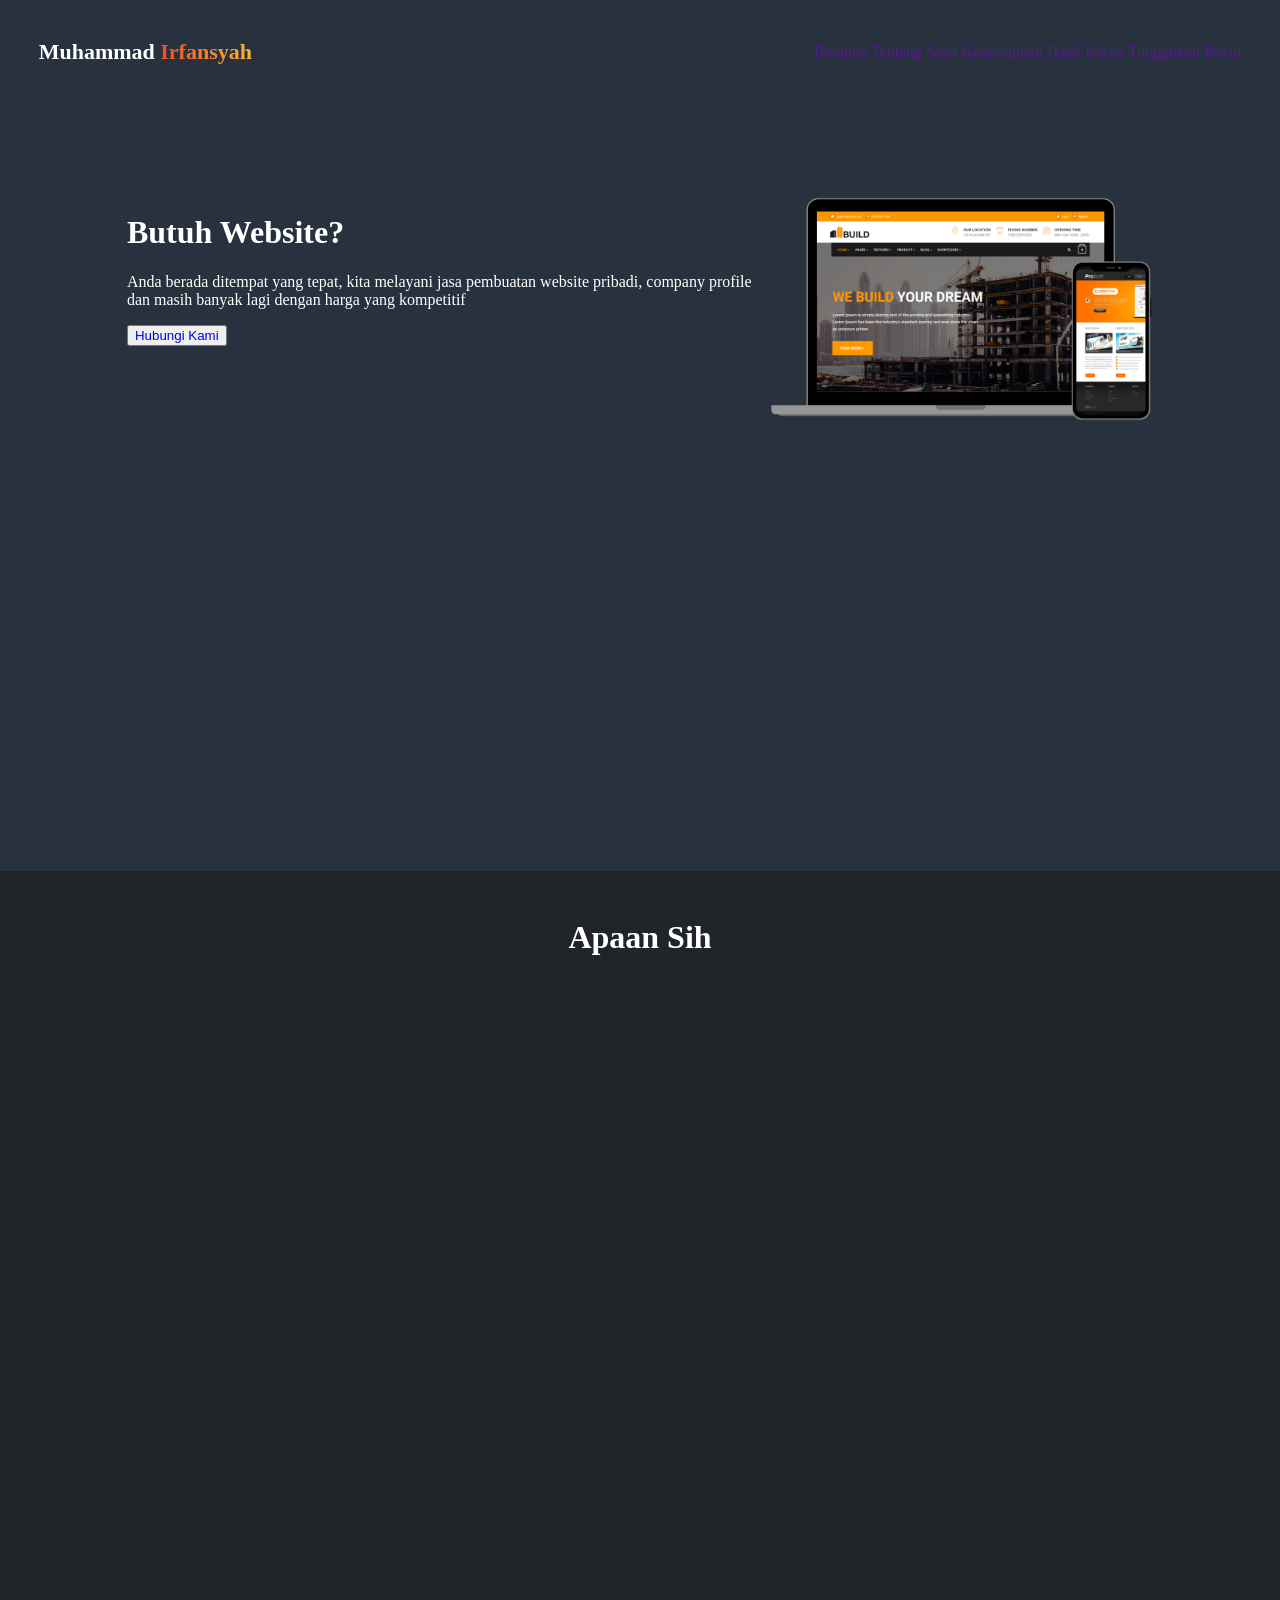
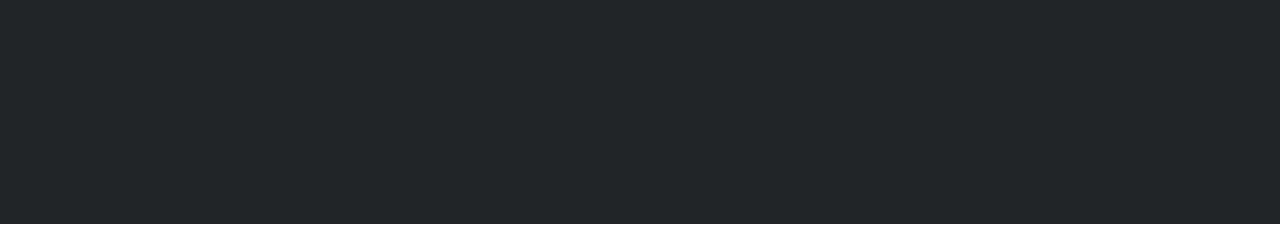
<file: index.html>
<!DOCTYPE html>
<html lang="en">

<head>
    <meta charset="UTF-8">
    <meta name="viewport" content="width=device-width, initial-scale=1.0">
    <link rel="stylesheet" href="assets/css/style.css">
    <title>Portofolio Orang Menyusahkan</title>
</head>

<body>
    <div class="gray-container">
        <div class="header">
            <div class="title">
                <span>Muhammad</span>
                <span class="text-gradient">Irfansyah</span>
            </div>

            <nav class="navbar">
                <a href="">Beranda</a>
                <a href="">Tentang Saya</a>
                <a href="">Kemampuan</a>
                <a href="">Hasil Karya</a>
                <a href="">Tinggalkan Pesan</a>
            </nav>
        </div>

        <div class="container content">
            <div>
                <h1>Butuh Website?</h1>
                <p>Anda berada ditempat yang tepat, kita melayani jasa pembuatan website pribadi, company profile dan masih banyak lagi dengan harga yang kompetitif</p>

                <button type="button"><a href="mailto:hanafiabi50@gmail.com">Hubungi Kami</a></button>
            </div>
            <img src="assets/img/img1.png" alt="" srcset="">
        </div>

    </div>
    <div class="darker-gray-container">
        <center>
            <h1>Apaan Sih</h1>
        </center>
    </div>
</body>

</html>
</file>
<file: assets/css/style.css>
/* Global */
html {
    font-family: 'Roboto';
    color: white;
    scroll-behavior: smooth;
    margin: 0pt -7pt;
    padding: 0pt;
    overflow-x: hidden;
    overflow-y: hidden;
}

a {
    text-decoration: none;
}

.mt25vh {
    margin-top: 25vh;
}

.mt30 {
    margin-top: 30px;
}

.mr5p {
    margin-right: 5%;
}

.ml5p {
    margin-left: 5%;
}

.fx-ev-center {
    display: flex;
    justify-content: space-evenly;
    align-items: center;
}

.pd-mid {
    padding: 20px;
}

.container {
    margin: 10%;
}

.gray-container {
    margin: -17pt 0pt;
    padding: 20pt 0pt;
    background-color: rgb(39, 50, 62);
    width: 100%;
    height: 95vh;
    
}

.darker-gray-container {
    margin: -15pt 0pt;
    padding: 20pt 0pt;
    background-color: rgb(33, 37, 41);
    width: 100%;
    height: 100vh;
    z-index: -1;
}

/* Header */
.header {
    display: flex;
    justify-content: space-between;
    align-items: center;
    margin: 20pt 30pt;
}

.title {
    font-size: 22px;
    font-weight: 700;
}

.text-gradient {
    background: linear-gradient(to right,#FC4A1A, #F7B733);
    -webkit-background-clip: text;
    background-clip: text;
    -webkit-text-fill-color: transparent;
}

/* Content 1 */
.content {
    display: flex;
    justify-content: space-between;
}

.large-text {
    font-size: 48px;
    font-weight: 800;
}

.small-text {
    font-size: 18px;
    line-height: 35px;
}

.content img {
    width: 30vw;
}

.btn-contact {
    padding: 10pt;
    width: 150px;
    background: linear-gradient(to right,#FC4A1A, #F7B733);
    border: none;
    border-radius: 10pt;
    color: white;
    cursor: pointer;
}
</file>
